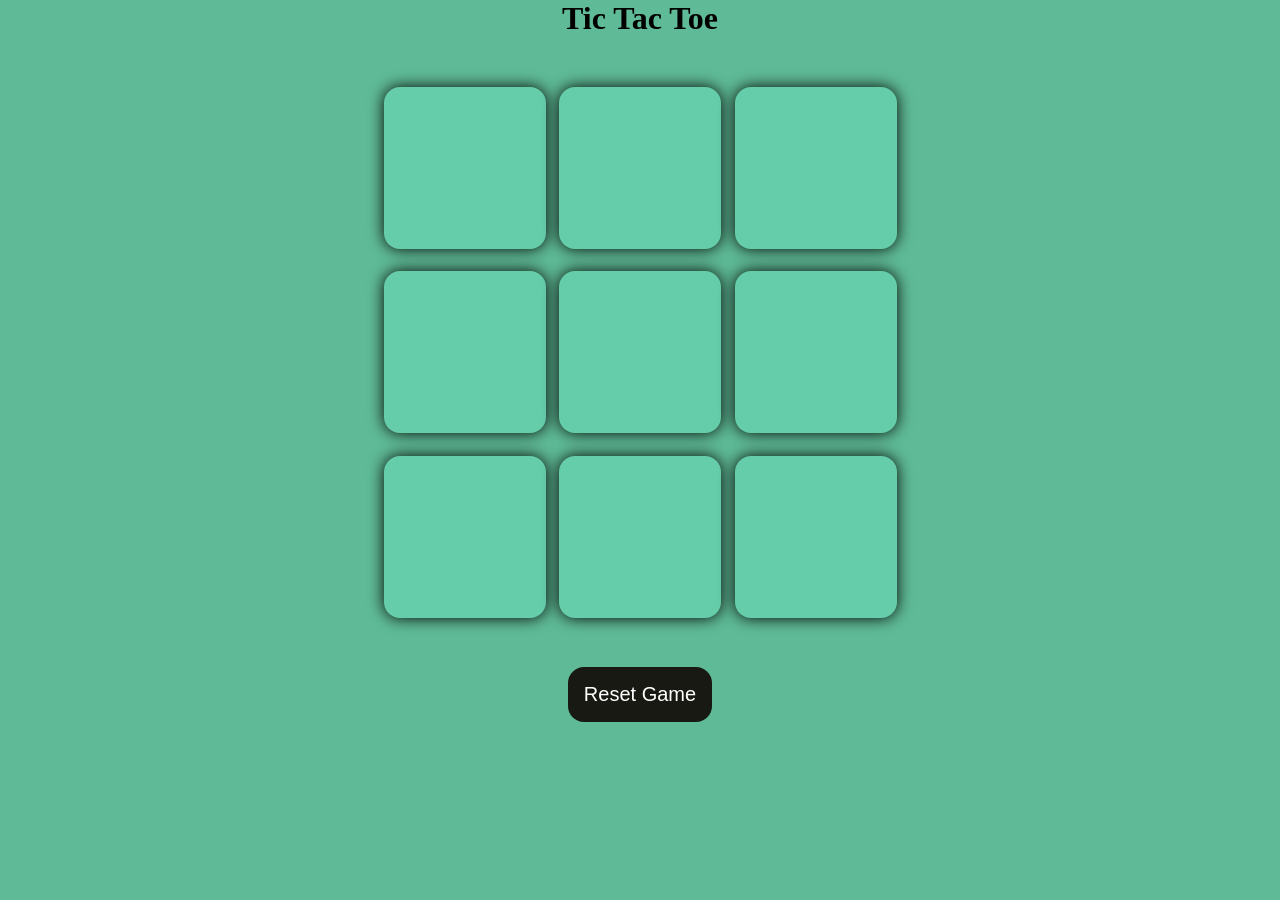
<file: game.html>
<!DOCTYPE html>
<html lang="en">
<head>
    <meta charset="UTF-8">
    <meta name="viewport" content="width=device-width, initial-scale=1.0">
    <title>Tic Tac Toe</title>
    <link rel="stylesheet" href="style.css">
</head>
<body>
    <main>
        <div class="msg-container hide">
        <p id="msg"></p>
        <button id="new-btn">New Game</button>
     </div>

     <h1>Tic Tac Toe</h1>
       <div class="container">
        <div class="game">
            <button class="box"></button>
            <button class="box"></button>
            <button class="box"></button>
            <button class="box"></button>
            <button class="box"></button>
            <button class="box"></button>
            <button class="box"></button>
            <button class="box"></button>
            <button class="box"></button>
       </div>
      </div>
       
      <button id="reset-btn">Reset Game</button>
    </main>
    
    
        
    
    <script src="app.js"></script>
</body>
</html>
</file>
<file: style.css>
*{
    margin: 0;
    padding: 0;
    box-sizing: border-box;
}
body{
    background-color: #5FBB97;
    text-align: center;
}

.container{
    /* background-color: #fff; */
    height: 70vh;
    display: flex;
    justify-content: center;
    align-items: center;
}

.game{
    /* background-color: blue; */
    height: 60vmin;
    width: 60vmin;
    display: flex;
    flex-wrap: wrap;
    justify-content: center;
    align-items: center;
    gap: 1.5vmin;
}

.box{
    height: 18vmin;
    width: 18vmin;
    border-radius: 1rem;
    border: none;
    box-shadow: 0 0 1rem rgba(0, 0, 0.3);
    font-size: 8vmin;
    background-color: mediumaquamarine;
    /* color: #b0413e; */
}

#reset-btn{
    padding: 1rem;
    font-size: 1.25rem;
    background-color: #191913;
    color: #fff;
    border-radius: 1rem;
    border: none;
    cursor: pointer;
}

#new-btn{
    padding: 1rem;
    font-size: 1.2rem;
    margin-top: 1rem;
    background-color: #191913;
    color: #fff;
    border-radius: 1rem;
    border: none;
    cursor: pointer;
}
#msg{
    margin-top: 1rem;
    color: whitesmoke;
    font-size: 2rem;
}
.msg-container{
    margin-bottom: 5vmin;
     
}

.hide{
    display: none;
}
</file>
